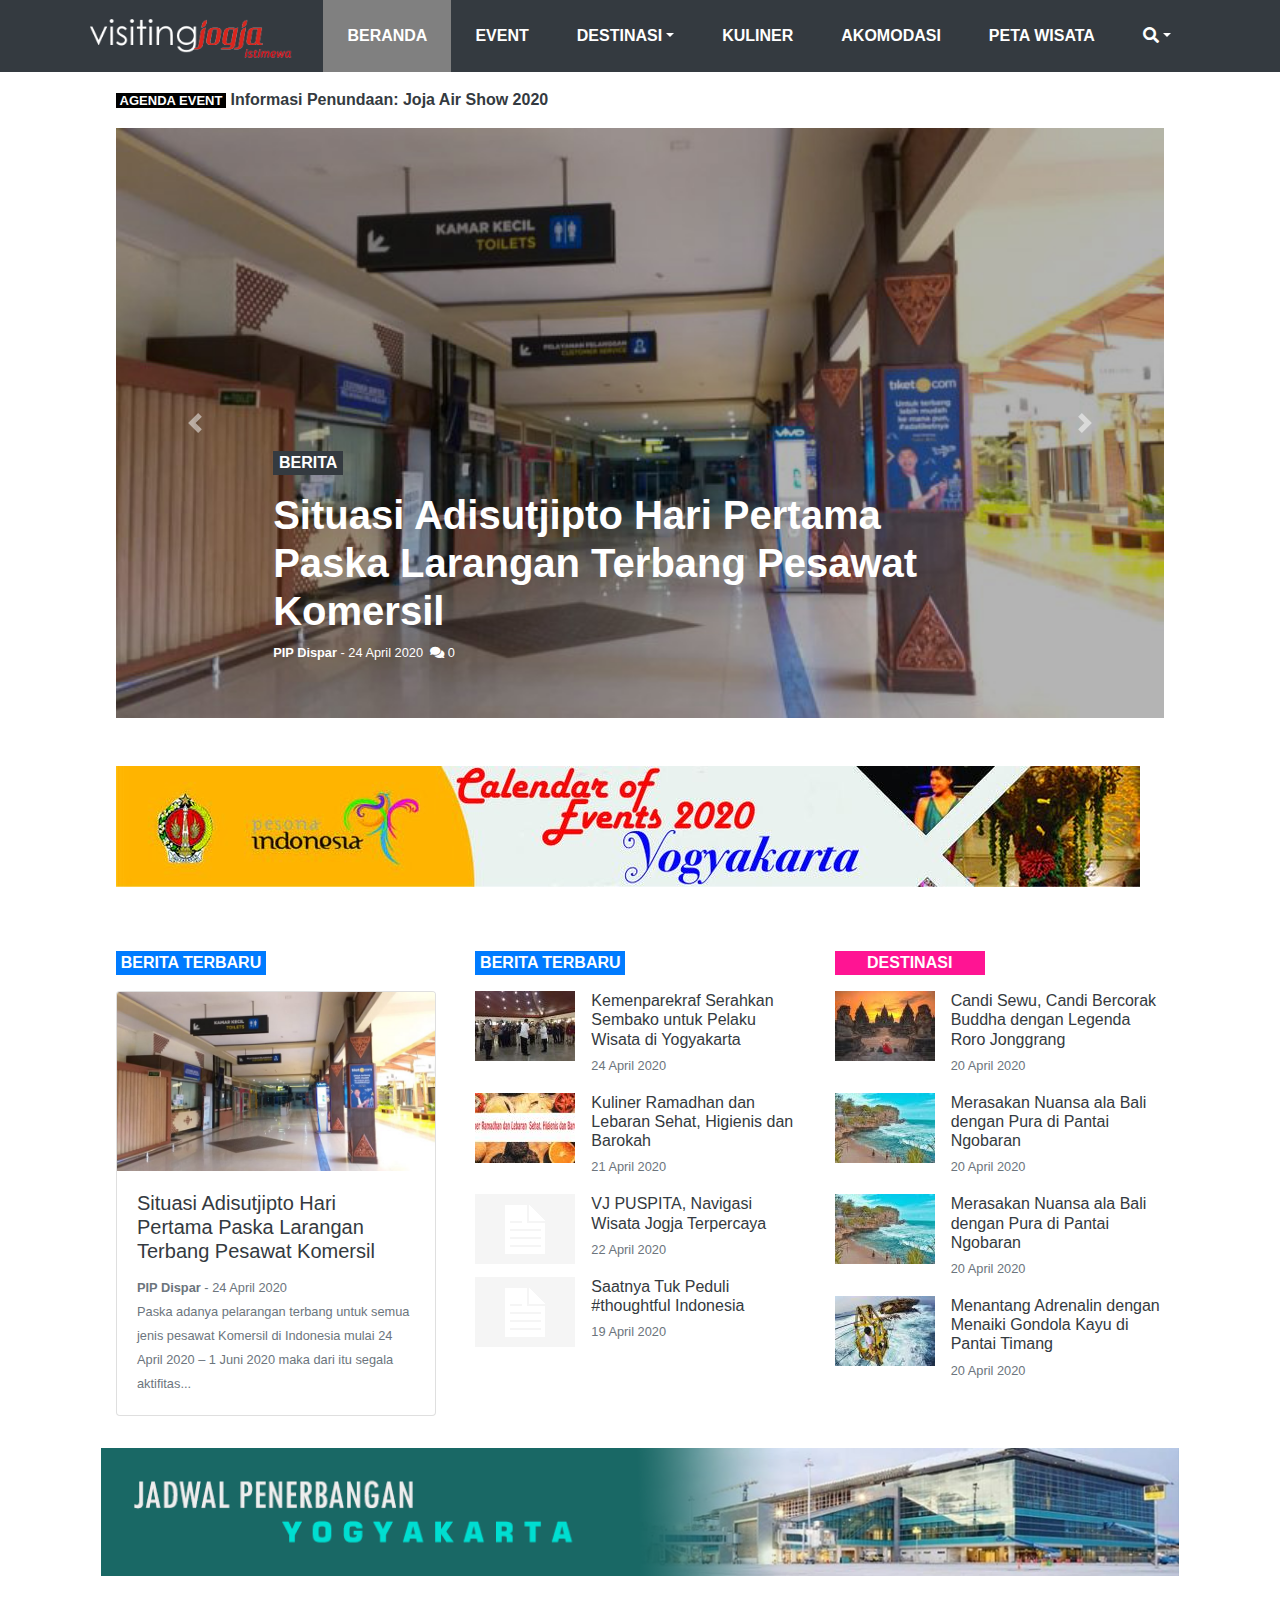
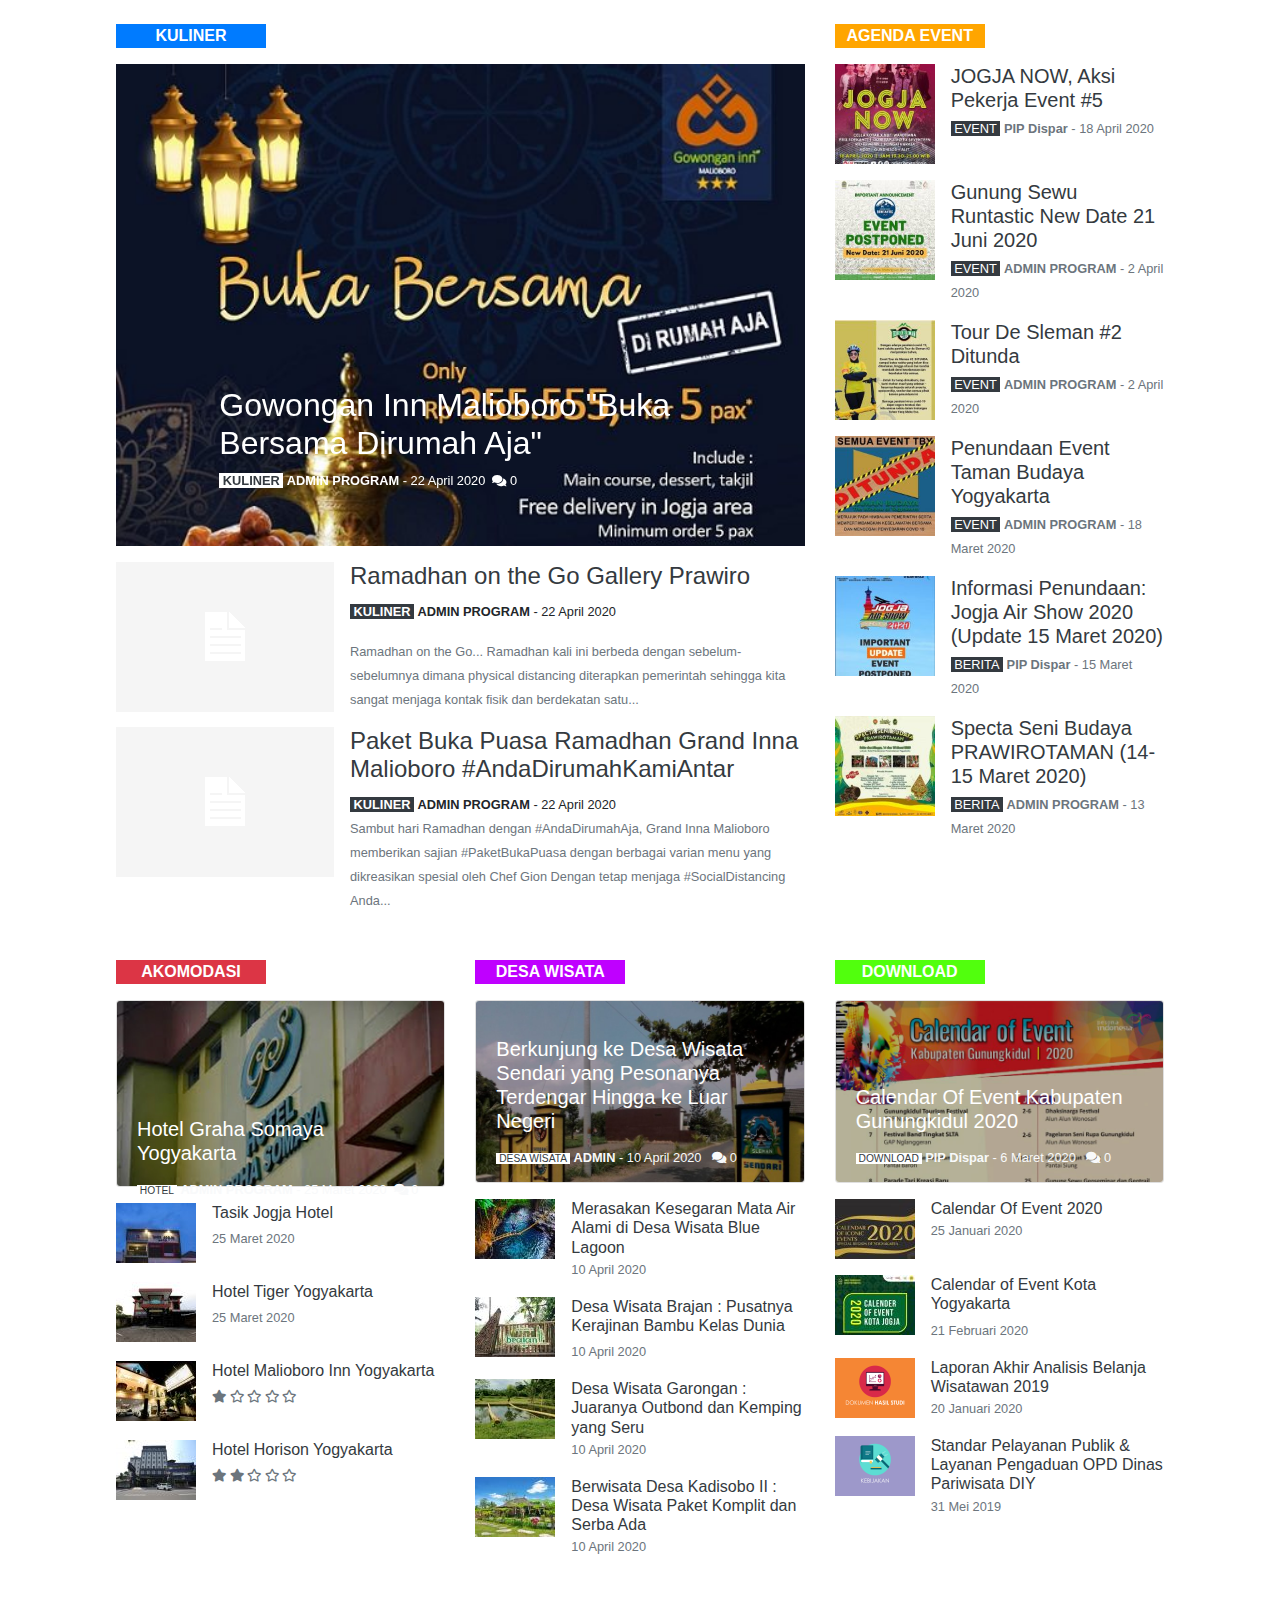
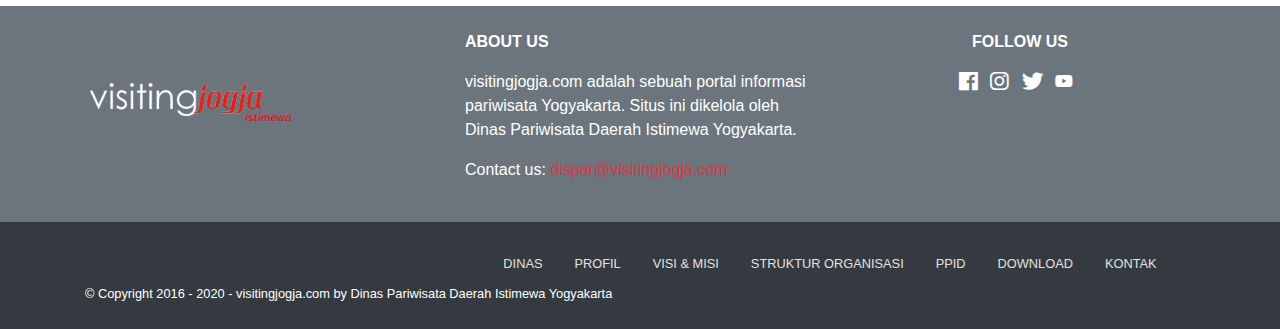
<file: index.html>
<!doctype html>
<html lang="id">
  <head>
    <meta charset="utf-8">
    <meta name="viewport" content="width=device-width, initial-scale=1,
    shrink-to-fit=no">
    <title>Situs Resmi Dinas Pariwisata Daerah Istimewa Yogyakarta</title>
    <link rel="icon" href="img/favicon.png" type="image/png">
    <link rel="stylesheet" href="fontawesome/css/all.css">
    <link rel="stylesheet" href="css/bootstrap.css">
    <link rel="stylesheet" href="css/beranda.css">
  </head>
  <body>

    <!-- NAVBAR -->
    <nav id="main-navbar" class="navbar navbar-expand-md navbar-dark bg-dark py-0">
      <div class="container">
        <a class="navbar-brand" href="index.html">
          <img src="img/logo.png" class="small-logo d-none d-md-inline"
          alt="ilkoom logo">
          <img src="img/logo.png" class="small-logo d-inline d-md-none"
          alt="ilkoom logo">
        </a>
        <button class="navbar-toggler" type="button" data-toggle="collapse"
          data-target="#navbarNav">
          <span class="navbar-toggler-icon"></span>
        </button>

        <div class="collapse navbar-collapse" id="navbarNav">
          <ul class="navbar-nav ml-auto">
            <li class="nav-item">
              <a class="nav-link p-4 font-weight-bold active" href="#">BERANDA</a>
            </li>
            <li class="nav-item">
              <a class="nav-link p-4 font-weight-bold" href="#">EVENT</a>
            </li>
            <li class="nav-item dropdown">
              <a class="nav-link p-4 font-weight-bold dropdown-toggle" data-toggle="dropdown" href="#">DESTINASI</a>
              <div class="dropdown-menu">
                <a class="dropdown-item" href="#">Wisata Alam</a>
                <a class="dropdown-item" href="#">Wisata Pantai</a>
                <a class="dropdown-item" href="#">Wisata Budaya & Sejarah</a>
                <a class="dropdown-item" href="#">Wisata Museum</a>
                <a class="dropdown-item" href="#">Wisata Minat Khusus</a>
                <a class="dropdown-item" href="#">Wisata Buatan</a>
                <a class="dropdown-item" href="#">Desa/Kampung Wisata</a>
              </div>
            </li>
            <li class="nav-item">
              <a class="nav-link p-4 font-weight-bold" href="#">KULINER</a>
            </li>
            <li class="nav-item">
              <a class="nav-link p-4 font-weight-bold" href="#">AKOMODASI</a>
            </li>
            <li class="nav-item">
              <a class="nav-link p-4 font-weight-bold" href="#">PETA WISATA</a>
            </li>
            <li class="nav-item dropdown">
              <a class="nav-link p-4 font-weight-bold dropdown-toggle" data-toggle="dropdown" href="#"><i class="fas fa-search"></i></a>
              <div class="dropdown-menu">
                <a class="dropdown-item" href="#">
                  <form class="form-inline">
                    <input class="form-control mr-sm-2" type="search">
                    <button class="btn btn-dark">Cari</button>
                  </form>
                </a>
              </div>
            </li>
          </ul>
        </div>
      </div>
    </nav>

    <!-- CONTENT -->
    <div class="container">
      <div class="row m-3">
        <div class="col">

          <div class="font-weight-bold"><span id="agenda" class="text-center">&nbsp;AGENDA EVENT&nbsp;</span>  <a class="text-dark" href="#">Informasi Penundaan: Joja Air Show 2020</a></div>

          <div class="m-3"></div>

          <div id="mySlide" class="carousel slide" data-ride="carousel">
            <div class="carousel-inner">
              <div class="carousel-item active">
                <img class="d-block w-100" src="img/slide_1.jpg">
                <div class="carousel-caption d-none d-md-block">
                    <p class="bg-dark font-weight-bold" style="width: 70px;">BERITA</p>
                    <a class="text-white text-md-left" href="#">
                    <h1 class="font-weight-bold">Situasi Adisutjipto Hari Pertama Paska Larangan Terbang Pesawat Komersil</h1></a>
                    <small><p class="text-md-left"><strong>PIP Dispar</strong> - 24 April 2020&nbsp;&nbsp;<i class="fas fa-comments"></i>&nbsp;0</p></small>
                </div>
              </div>
              <div class="carousel-item">
                <img class="d-block w-100" src="img/slide_2.jpg">
                <div class="carousel-caption d-none d-md-block">
                    <p class="bg-dark font-weight-bold" style="width: 70px;">BERITA</p>
                    <a class="text-white text-md-left" href="#">
                    <h1 class="font-weight-bold">Kuliner Ramadhan dan Lebaran Sehat, Higienis dan Barokah</h1></a>
                    <small><p class="text-md-left"><strong>Admin Program</strong> - 21 April 2020&nbsp;&nbsp;<i class="fas fa-comments"></i>&nbsp;0</p></small>
                </div>
              </div>
              <div class="carousel-item">
                <img class="d-block w-100" src="img/slide_4.jpg">
                <div class="carousel-caption d-none d-md-block">
                    <p class="bg-dark font-weight-bold" style="width: 70px;">BERITA</p>
                    <a class="text-white text-md-left" href="#">
                    <h1 class="font-weight-bold">Candi Sewu, Candi Bercorak Buddha dengan Legenda Roro Jonggrang</h1></a>
                    <small><p class="text-md-left"><strong>PIP Dispar</strong> - 20 April 2020&nbsp;&nbsp;<i class="fas fa-comments"></i>&nbsp;0</p></small>
                </div>
              </div>
            </div>
            <a class="carousel-control-prev" href="#mySlide" data-slide="prev">
              <span class="carousel-control-prev-icon"></span>
              <span class="sr-only">Previous</span>
            </a>
            <a class="carousel-control-next" href="#mySlide" data-slide="next">
              <span class="carousel-control-next-icon"></span>
              <span class="sr-only">Next</span>
            </a>
          </div>
          <div class="m-5"></div>
          <a href="#"><img src="img/banner.jpg" class="img-fluid"></a>
          <div class="m-5"></div>
        </div>
      </div>
    </div>

    <div class="container">
      <div class="row m-3">
        <div class="col-md-4">
          <p class="bg-primary text-white text-center font-weight-bold" style="width: 150px;">BERITA TERBARU</p>
          <div class="card" style="width: 20rem;">
            <a class="text-dark" style="text-decoration: none;" href="#">
            <img class="card-img-top" src="img/slide_1.jpeg">
            <div class="card-body">
              <h5 class="card-title">Situasi Adisutjipto Hari Pertama Paska Larangan Terbang Pesawat Komersil</h5></a>
              <small class="text-muted"><strong>PIP Dispar</strong> - 24 April 2020</small>
              <p class="card-text">
            <small class="text-muted">Paska adanya pelarangan terbang untuk semua jenis pesawat Komersil di Indonesia mulai 24 April 2020 – 1 Juni 2020 maka dari itu segala aktifitas...</small>
            </p>
            </div>
          </div>
        </div>
        <div class="col-md-4">
          <p class="bg-primary text-white text-center font-weight-bold d-none d-md-block" style="width: 150px;">BERITA TERBARU</p>
          <div class="mb-3 d-none d-block"></div>
          <ul class="list-unstyled">
            <li class="media">
              <a style="text-decoration: none;" href="#">
              <img class="mr-3" src="img/berita1.jpeg" width="100px" height="70px">
              <div class="media-body">
                <h6 class="mt-0 mb-1 text-dark">Kemenparekraf Serahkan Sembako untuk Pelaku Wisata di Yogyakarta</h6></a>
                <p class="text-muted"><small>24 April 2020</small></p>
              </div>
            </li>
            <li class="media">
              <a class="text-dark" style="text-decoration: none;" href="#">
              <img class="mr-3" src="img/berita2.jpg" width="100px" height="70px">
              <div class="media-body">
                <h6 class="mt-0 mb-1">Kuliner Ramadhan dan Lebaran Sehat, Higienis dan Barokah</h6></a>
                <p class="text-muted"><small>21 April 2020</small></p>
              </div>
            </li>
            <li class="media">
              <a class="text-dark" style="text-decoration: none;" href="#">
              <img class="mr-3" src="img/kosong.png" width="100px" height="70px">
              <div class="media-body">
                <h6 class="mt-0 mb-1">VJ PUSPITA, Navigasi Wisata Jogja Terpercaya</h6></a>
                <p class="text-muted"><small>22 April 2020</small></p>
              </div>
            </li>
            <li class="media">
              <a class="text-dark" style="text-decoration: none;" href="#">
              <img class="mr-3" src="img/kosong.png" width="100px" height="70px">
              <div class="media-body">
                <h6 class="mt-0 mb-1">Saatnya Tuk Peduli #thoughtful Indonesia</h6></a>
                <p class="text-muted"><small>19 April 2020</small></p>
              </div>
            </li>
          </ul>
        </div>
        <div class="col-md-4">
          <p class="text-white text-center font-weight-bold" style="width: 150px; background-color: #FF1493">DESTINASI</p>
          <ul class="list-unstyled">
            <li class="media">
              <a class="text-dark" style="text-decoration: none;" href="#">
              <img class="mr-3" src="img/destinasi1.jpg" width="100px" height="70px">
              <div class="media-body">
                <h6 class="mt-0 mb-1">Candi Sewu, Candi Bercorak Buddha dengan Legenda Roro Jonggrang</h6></a>
                <p class="text-muted"><small>20 April 2020</small></p>
              </div>
            </li>
            <li class="media">
              <a class="text-dark" style="text-decoration: none;" href="#">
              <img class="mr-3" src="img/destinasi3.jpg" width="100px" height="70px">
              <div class="media-body">
                <h6 class="mt-0 mb-1">Merasakan Nuansa ala Bali dengan Pura di Pantai Ngobaran</h6></a>
                <p class="text-muted"><small>20 April 2020</small></p>
              </div>
            </li>
            <li class="media">
              <a class="text-dark" style="text-decoration: none;" href="#">
              <img class="mr-3" src="img/destinasi3.jpg" width="100px" height="70px">
              <div class="media-body">
                <h6 class="mt-0 mb-1">Merasakan Nuansa ala Bali dengan Pura di Pantai Ngobaran</h6></a>
                <p class="text-muted"><small>20 April 2020</small></p>
              </div>
            </li>
            <li class="media">
              <a class="text-dark" style="text-decoration: none;" href="#">
              <img class="mr-3" src="img/destinasi4.jpg" width="100px" height="70px">
              <div class="media-body">
                <h6 class="mt-0 mb-1">Menantang Adrenalin dengan Menaiki Gondola Kayu di Pantai Timang</h6></a>
                <p class="text-muted"><small>20 April 2020</small></p>
              </div>
            </li>
          </ul>
        </div>
        <div class="m-3"></div>
        <a href="#"><img src="img/banner-penerbangan.png" class="img-fluid"></a>
        <div class="m-3"></div>
      </div>
    </div>

    <div class="container">
      <div class="row m-3">
        <div class="col-md-8">
          <p class="bg-primary text-white text-center font-weight-bold" style="width: 150px;">KULINER</p>
          <div id="mySlide" class="carousel slide" data-ride="carousel">
            <div class="carousel-inner">
              <div class="carousel-item active">
                <img class="d-block w-100" src="img/kuliner1.jpg">
                <div class="carousel-caption d-none d-md-block">
                  <a class="text-white" style="text-decoration: none;" href="#">
                  <h2 class="text-md-left">Gowongan Inn Malioboro "Buka Bersama Dirumah Aja"</h2></a>
                  <small><p class="text-md-left"><strong class="bg-white text-dark">&nbsp;KULINER&nbsp;</strong><strong>&nbsp;ADMIN PROGRAM</strong> - 22 April 2020&nbsp;&nbsp;<i class="fas fa-comments"></i>&nbsp;0</p></small>
                </div>
              </div>
            </div>
          </div>
          <div class="m-3"></div>
          <ul class="list-unstyled">
            <li class="media">
              <a class="text-dark" style="text-decoration: none;" href="#">
              <img class="mr-3 d-none d-md-block" src="img/kosong2.png">
              <div class="media-body">
                <h4>Ramadhan on the Go Gallery Prawiro</h4></a>
                <p><small><strong class="bg-dark text-white">&nbsp;KULINER&nbsp;</strong><strong>&nbsp;ADMIN PROGRAM&nbsp;</strong>- 22 April 2020</small></p>
                <p class="text-muted d-none d-md-block"><small>Ramadhan on the Go... Ramadhan kali ini berbeda dengan sebelum-sebelumnya dimana physical distancing diterapkan pemerintah sehingga kita sangat menjaga kontak fisik dan berdekatan satu...</small></p>
              </div>
            </li>
            <li class="media">
              <a class="text-dark" style="text-decoration: none;" href="#">
              <img class="mr-3 d-none d-md-block" src="img/kosong2.png">
              <div class="media-body">
                <h4>Paket Buka Puasa Ramadhan Grand Inna Malioboro #AndaDirumahKamiAntar</h4></a>
                <small><strong class="bg-dark text-white">&nbsp;KULINER&nbsp;</strong><strong>&nbsp;ADMIN PROGRAM&nbsp;</strong>- 22 April 2020</small>
                <p class="text-muted d-none d-md-block"><small>Sambut hari Ramadhan dengan #AndaDirumahAja, Grand Inna Malioboro memberikan sajian #PaketBukaPuasa dengan berbagai varian menu yang dikreasikan spesial oleh Chef Gion Dengan tetap menjaga #SocialDistancing Anda... </small></p>
              </div>
            </li>
          </ul>
        </div>
        <div class="col-md-4">
          <p class="text-white text-center font-weight-bold" style="width: 150px; background-color: #ffa500">AGENDA EVENT</p>
          <ul class="list-unstyled">
            <li class="media mb-3">
              <a class="text-dark" style="text-decoration: none;" href="#">
              <img class="mr-3" src="img/event1.jpg" width="100px" height="100px">
              <div class="media-body">
                <h5 class="mt-0 mb-1">JOGJA NOW, Aksi Pekerja Event #5</h5></a>
                <p class="text-muted"><small><span class="bg-dark text-white">&nbsp;EVENT&nbsp;</span>&nbsp;<span class="font-weight-bold">PIP Dispar</span>&nbsp;- 18 April 2020</small></p>
              </div>
            </li>
            <li class="media">
              <a class="text-dark" style="text-decoration: none;" href="#">
              <img class="mr-3" src="img/event2.jpg" width="100px" height="100px">
              <div class="media-body">
                <h5 class="mt-0 mb-1">Gunung Sewu Runtastic New Date 21 Juni 2020</h5></a>
                <p class="text-muted"><small><span class="bg-dark text-white">&nbsp;EVENT&nbsp;</span>&nbsp;<span class="font-weight-bold">ADMIN PROGRAM</span>&nbsp;- 2 April 2020</small></p>
              </div>
            </li>
            <li class="media">
              <a class="text-dark" style="text-decoration: none;" href="#">
              <img class="mr-3" src="img/event3.jpg" width="100px" height="100px">
              <div class="media-body">
                <h5 class="mt-0 mb-1">Tour De Sleman #2 Ditunda</h5></a>
                <p class="text-muted"><small><span class="bg-dark text-white">&nbsp;EVENT&nbsp;</span>&nbsp;<span class="font-weight-bold">ADMIN PROGRAM</span>&nbsp;- 2 April 2020</small></p>
              </div>
            </li>
            <li class="media">
              <a class="text-dark" style="text-decoration: none;" href="#">
              <img class="mr-3" src="img/event4.jpg" width="100px" height="100px">
              <div class="media-body">
                <h5 class="mt-0 mb-1">Penundaan Event Taman Budaya Yogyakarta</h5></a>
                <p class="text-muted"><small><span class="bg-dark text-white">&nbsp;EVENT&nbsp;</span>&nbsp;<span class="font-weight-bold">ADMIN PROGRAM</span>&nbsp;- 18 Maret 2020</small></p>
              </div>
            </li>
            <li class="media">
              <a class="text-dark" style="text-decoration: none;" href="#">
              <img class="mr-3" src="img/event5.jpg" width="100px" height="100px">
              <div class="media-body">
                <h5 class="mt-0 mb-1">Informasi Penundaan: Jogja Air Show 2020 (Update 15 Maret 2020)</h5></a>
                <p class="text-muted"><small><span class="bg-dark text-white">&nbsp;BERITA&nbsp;</span>&nbsp;<span class="font-weight-bold">PIP Dispar</span>&nbsp;- 15 Maret 2020</small></p>
              </div>
            </li>
            <li class="media mb-3">
              <a class="text-dark" style="text-decoration: none;" href="#">
              <img class="mr-3" src="img/event6.jpg" width="100px" height="100px">
              <div class="media-body">
                <h5 class="mt-0 mb-1">Specta Seni Budaya PRAWIROTAMAN (14-15 Maret 2020)</h5></a>
                <p class="text-muted"><small><span class="bg-dark text-white">&nbsp;BERITA&nbsp;</span>&nbsp;<span class="font-weight-bold">ADMIN PROGRAM</span>&nbsp;- 13 Maret 2020</small></p>
              </div>
            </li>
          </ul>
        </div>
      </div>
    </div>

    <div class="container">
      <div class="row m-3">
        <div class="col-md-4">
          <p class="text-white text-center font-weight-bold bg-danger" style="width: 150px;">AKOMODASI</p>
          <div class="card text-light mb-3">
            <a class="text-white" style="text-decoration: none;" href="#">
            <img class="card-img" src="img/akomodasi1.jpg">
            <div class="card-img-overlay">
              <p></p><p>&nbsp;</p><p>&nbsp;</p>
              <h5 class="card-title">Hotel Graha Somaya Yogyakarta</h5></a>
              <p class="card-text"><small><small class="bg-white text-dark">&nbsp;HOTEL&nbsp;</small>&nbsp;<strong>ADMIN PROGRAM</strong>&nbsp;- 25 Maret 2020 &nbsp;<i class="fas fa-comments"></i>&nbsp;0</small></p>
            </div>
          </div>
          <ul class="list-unstyled">
            <li class="media mb-3">
              <a class="text-dark" style="text-decoration: none;" href="#">
              <img class="mr-3" src="img/hotel1.jpg">
              <div class="media-body">
                <h6 class="mt-0 mb-1">Tasik Jogja Hotel</h6></a>
                <p class="text-muted"><small>25 Maret 2020</small></p>
              </div>
            </li>
            <li class="media mb-3">
              <a class="text-dark" style="text-decoration: none;" href="#">
              <img class="mr-3" src="img/hotel2.jpg">
              <div class="media-body">
                <h6 class="mt-0 mb-1">Hotel Tiger Yogyakarta</h6></a>
                <p class="text-muted"><small>25 Maret 2020</small></p>
              </div>
            </li>
            <li class="media mb-3">
              <a class="text-dark" style="text-decoration: none;" href="#">
              <img class="mr-3" src="img/hotel3.jpg">
              <div class="media-body">
                <h6 class="mt-0 mb-1">Hotel Malioboro Inn Yogyakarta</h6></a>
                <p class="text-muted"><small><i class="fas fa-star"></i>&nbsp;<i class="far fa-star"></i>&nbsp;<i class="far fa-star"></i>&nbsp;<i class="far fa-star"></i>&nbsp;<i class="far fa-star"></i></small></p>
              </div>
            </li>
            <li class="media mb-3">
              <a class="text-dark" style="text-decoration: none;" href="#">
              <img class="mr-3" src="img/hotel4.jpg">
              <div class="media-body">
                <h6 class="mt-0 mb-1">Hotel Horison Yogyakarta</h6></a>
                <p class="text-muted"><small><i class="fas fa-star"></i>&nbsp;<i class="fas fa-star"></i>&nbsp;<i class="far fa-star"></i>&nbsp;<i class="far fa-star"></i>&nbsp;<i class="far fa-star"></i></small></p>
              </div>
            </li>
          </ul>
        </div>
        <div class="col-md-4">
          <p class="text-white text-center font-weight-bold" style="width: 150px; background-color: #bf00ff;">DESA WISATA</p>
          <div class="card text-light mb-3">
            <img class="card-img" src="img/desawisata.jpg">
            <div class="card-img-overlay">
              <p></p>
              <a class="text-white" style="text-decoration: none;" href="#">
              <h5 class="card-title">Berkunjung ke Desa Wisata Sendari yang Pesonanya Terdengar Hingga ke Luar Negeri</h5></a>
              <p class="card-text"><small><small class="bg-white text-dark">&nbsp;DESA WISATA&nbsp;</small>&nbsp;<strong>ADMIN</strong>&nbsp;- 10 April 2020 &nbsp;&nbsp;<i class="fas fa-comments"></i>&nbsp;0</small></p>
            </div>
          </div>
          <ul class="list-unstyled">
            <li class="media">
              <a class="text-dark" style="text-decoration: none;" href="#">
              <img class="mr-3" src="img/desa1.jpg">
              <div class="media-body">
                <h6 class="mt-0 mb-0">Merasakan Kesegaran Mata Air Alami di Desa Wisata Blue Lagoon</h6></a>
                <p class="text-muted"><small>10 April 2020</small></p>
              </div>
            </li>
            <li class="media">
              <a class="text-dark" style="text-decoration: none;" href="#">
              <img class="mr-3" src="img/desa2.jpg">
              <div class="media-body">
                <h6 class="mt-0 mb-1">Desa Wisata Brajan : Pusatnya Kerajinan Bambu Kelas Dunia</h6></a>
                <p class="text-muted"><small>10 April 2020</small></p>
              </div>
            </li>
            <li class="media">
              <a class="text-dark" style="text-decoration: none;" href="#">
              <img class="mr-3" src="img/desa3.jpg">
              <div class="media-body">
                <h6 class="mt-0 mb-0">Desa Wisata Garongan : Juaranya Outbond dan Kemping yang Seru</h6></a>
                <p class="text-muted"><small>10 April 2020</small></p>
              </div>
            </li>
            <li class="media">
              <a class="text-dark" style="text-decoration: none;" href="#">
              <img class="mr-3" src="img/desa4.jpg">
              <div class="media-body">
                <h6 class="mt-0 mb-0">Berwisata Desa Kadisobo II : Desa Wisata Paket Komplit dan Serba Ada</h6></a>
                <p class="text-muted"><small>10 April 2020</small></p>
              </div>
            </li>
          </ul>
        </div>
        <div class="col-md-4">
          <p class="text-white text-center font-weight-bold" style="width: 150px; background-color: #51ff0d;">DOWNLOAD</p>
          <div class="card text-light mb-3">
            <img class="card-img" src="img/download.jpg">
            <div class="card-img-overlay">
              <p></p><br><br>
              <a class="text-white" style="text-decoration: none;" href="#">
              <h5 class="card-title">Calendar Of Event Kabupaten Gunungkidul 2020</h5></a>
              <p class="card-text"><small><small class="bg-white text-dark">&nbsp;DOWNLOAD&nbsp;</small>&nbsp;<strong>PIP Dispar</strong>&nbsp;- 6 Maret 2020 &nbsp;&nbsp;<i class="fas fa-comments"></i>&nbsp;0</small></p>
            </div>
          </div>
          <ul class="list-unstyled">
            <li class="media mb-3">
              <a class="text-dark" style="text-decoration: none;" href="#">
              <img class="mr-3" src="img/download1.jpg">
              <div class="media-body">
                <h6 class="mt-0 mb-0">Calendar Of Event 2020</h6></a>
                <p class="text-muted"><small>25 Januari 2020</small></p>
              </div>
            </li>
            <li class="media">
              <a class="text-dark" style="text-decoration: none;" href="#">
              <img class="mr-3" src="img/download2.jpg">
              <div class="media-body">
                <h6 class="mt-0 mb-1">Calendar of Event Kota Yogyakarta</h6></a>
                <p class="text-muted"><small>21 Februari 2020</small></p>
              </div>
            </li>
            <li class="media">
              <a class="text-dark" style="text-decoration: none;" href="#">
              <img class="mr-3" src="img/download3.jpg">
              <div class="media-body">
                <h6 class="mt-0 mb-0">Laporan Akhir Analisis Belanja Wisatawan 2019</h6></a>
                <p class="text-muted"><small>20 Januari 2020</small></p>
              </div>
            </li>
            <li class="media">
              <a class="text-dark" style="text-decoration: none;" href="#">
              <img class="mr-3" src="img/download4.jpg">
              <div class="media-body">
                <h6 class="mt-0 mb-0">Standar Pelayanan Publik & Layanan Pengaduan OPD Dinas Pariwisata DIY</h6></a>
                <p class="text-muted"><small>31 Mei 2019</small></p>
              </div>
            </li>
          </ul>
        </div>
      </div>
    </div>


        <!-- FOOTER -->
    <footer id="main-footer" class="text-white bg-secondary py-4">
      <div class="container">
        <div class="row">
          <div class="col-md-4 text-center text-md-left">
            <p class="text-md-left">&nbsp;</p>
            <a href="index.html">
              <img src="img/logo.png" style="height: 60px;" >
            </a>
          </div>

          <div class="col-md-4 text-center text-md-left">
            <p class="font-weight-bold text-md-left">ABOUT US</p>
            <p class="text-md-left">visitingjogja.com adalah sebuah portal informasi pariwisata Yogyakarta. Situs ini dikelola oleh Dinas Pariwisata Daerah Istimewa Yogyakarta.</p>
            <p class="text-md-left">Contact us: <a class="text-danger" href="mailto:dispar@visitingjogja.com">dispar@visitingjogja.com</a></p>
          </div>

          <div class="col-md-4 text-center">
            <p class="font-weight-bold">FOLLOW US</p>
            <div>
              <a href="https://www.facebook.com/visitingjogjacom/" class="text-white mr-2">
                <i class="fab fa-facebook fa-lg"></i>
              </a>              
              <a href="https://instagram.com/visitingjogjacom/" class="text-white mr-2">
                <i class="fab fa-instagram fa-lg"></i>
              </a>
              <a href="https://www.youtube.com/channel/UCmWHYKJZX4sQ4KDmZpBWVbg" class="text-white mr-2">
                <i class="fab fa-twitter fa-lg"></i>
              </a>
              <a href="https://www.youtube.com/channel/UCmWHYKJZX4sQ4KDmZpBWVbg" class="text-white mr-2">
                <i class="fab fa-youtube"></i>
              </a>
            </div>
          </div>
        </div>
      </div>
    </footer>

      <footer class="text-white bg-dark py-4">
        <div class="container">
        <div class="row mt-3 mt-md-0">
          <div class="col-md-4"></div>
          <div class="col-md-8">
            <small>
                <ul id="nav-footer" class="nav justify-content-center">
                  <li class="nav-item">
                    <a class="nav-link" href="#">DINAS</a>
                  </li>
                  <li class="nav-item">
                    <a class="nav-link" href="#">PROFIL</a>
                  </li>
                  <li class="nav-item">
                    <a class="nav-link" href="#">VISI & MISI</a>
                  </li>
                  <li class="nav-item">
                    <a class="nav-link" href="#">STRUKTUR ORGANISASI</a>
                  </li>
                  <li class="nav-item">
                    <a class="nav-link" href="#">PPID</a>
                  </li>
                  <li class="nav-item">
                    <a class="nav-link" href="#">DOWNLOAD</a>
                  </li>
                  <li class="nav-item">
                    <a class="nav-link" href="#">KONTAK</a>
                  </li>
                </ul>
            </small>
          </div>
        </div>

        <div class="row mt-3 mt-md-0">
          <div class="col mr-md-auto text-center text-md-left">
            <small>&copy; Copyright 2016 - 2020 - visitingjogja.com by Dinas Pariwisata Daerah Istimewa Yogyakarta </small>
          </div>
        </div>

      </div>
    </footer>

    <script src="js/jquery-3.3.1.js"></script>
    <script src="js/popper.js"></script>
    <script src="js/bootstrap.js"></script>
  </body>
</html>
</file>
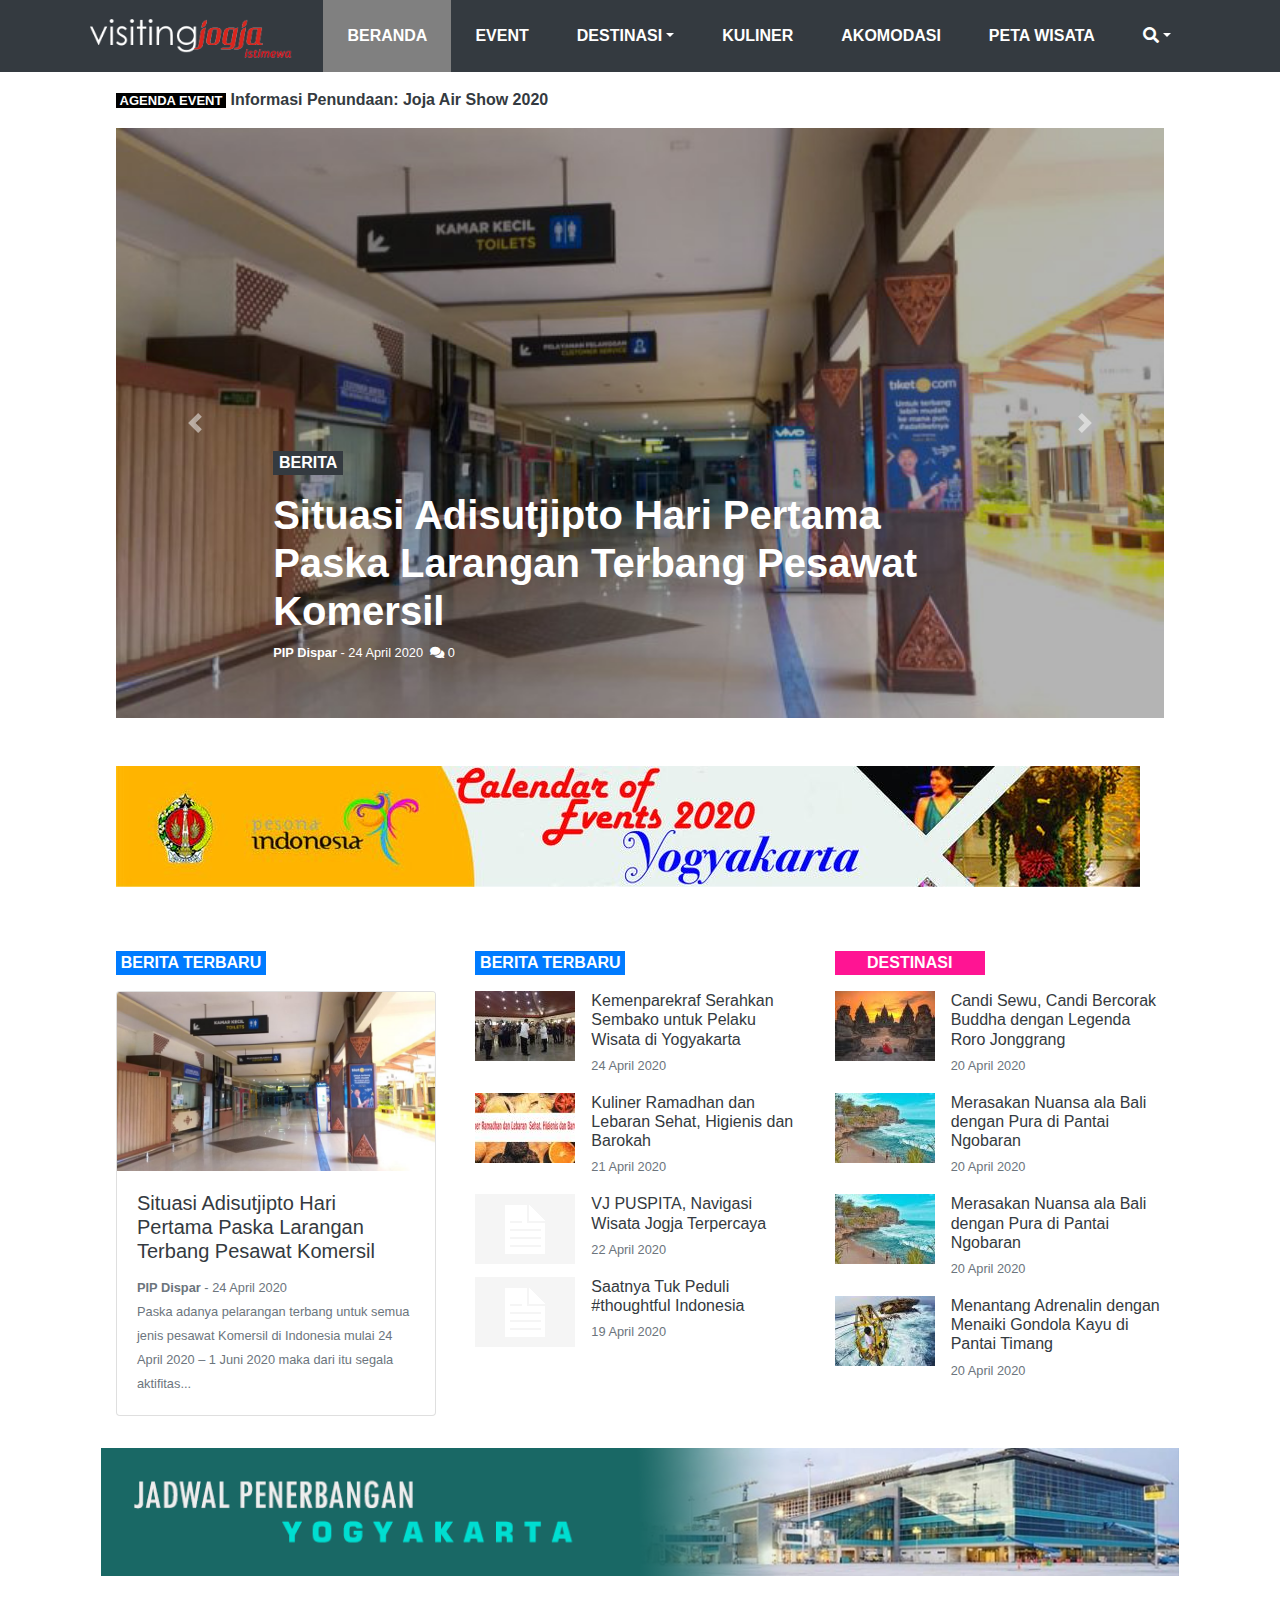
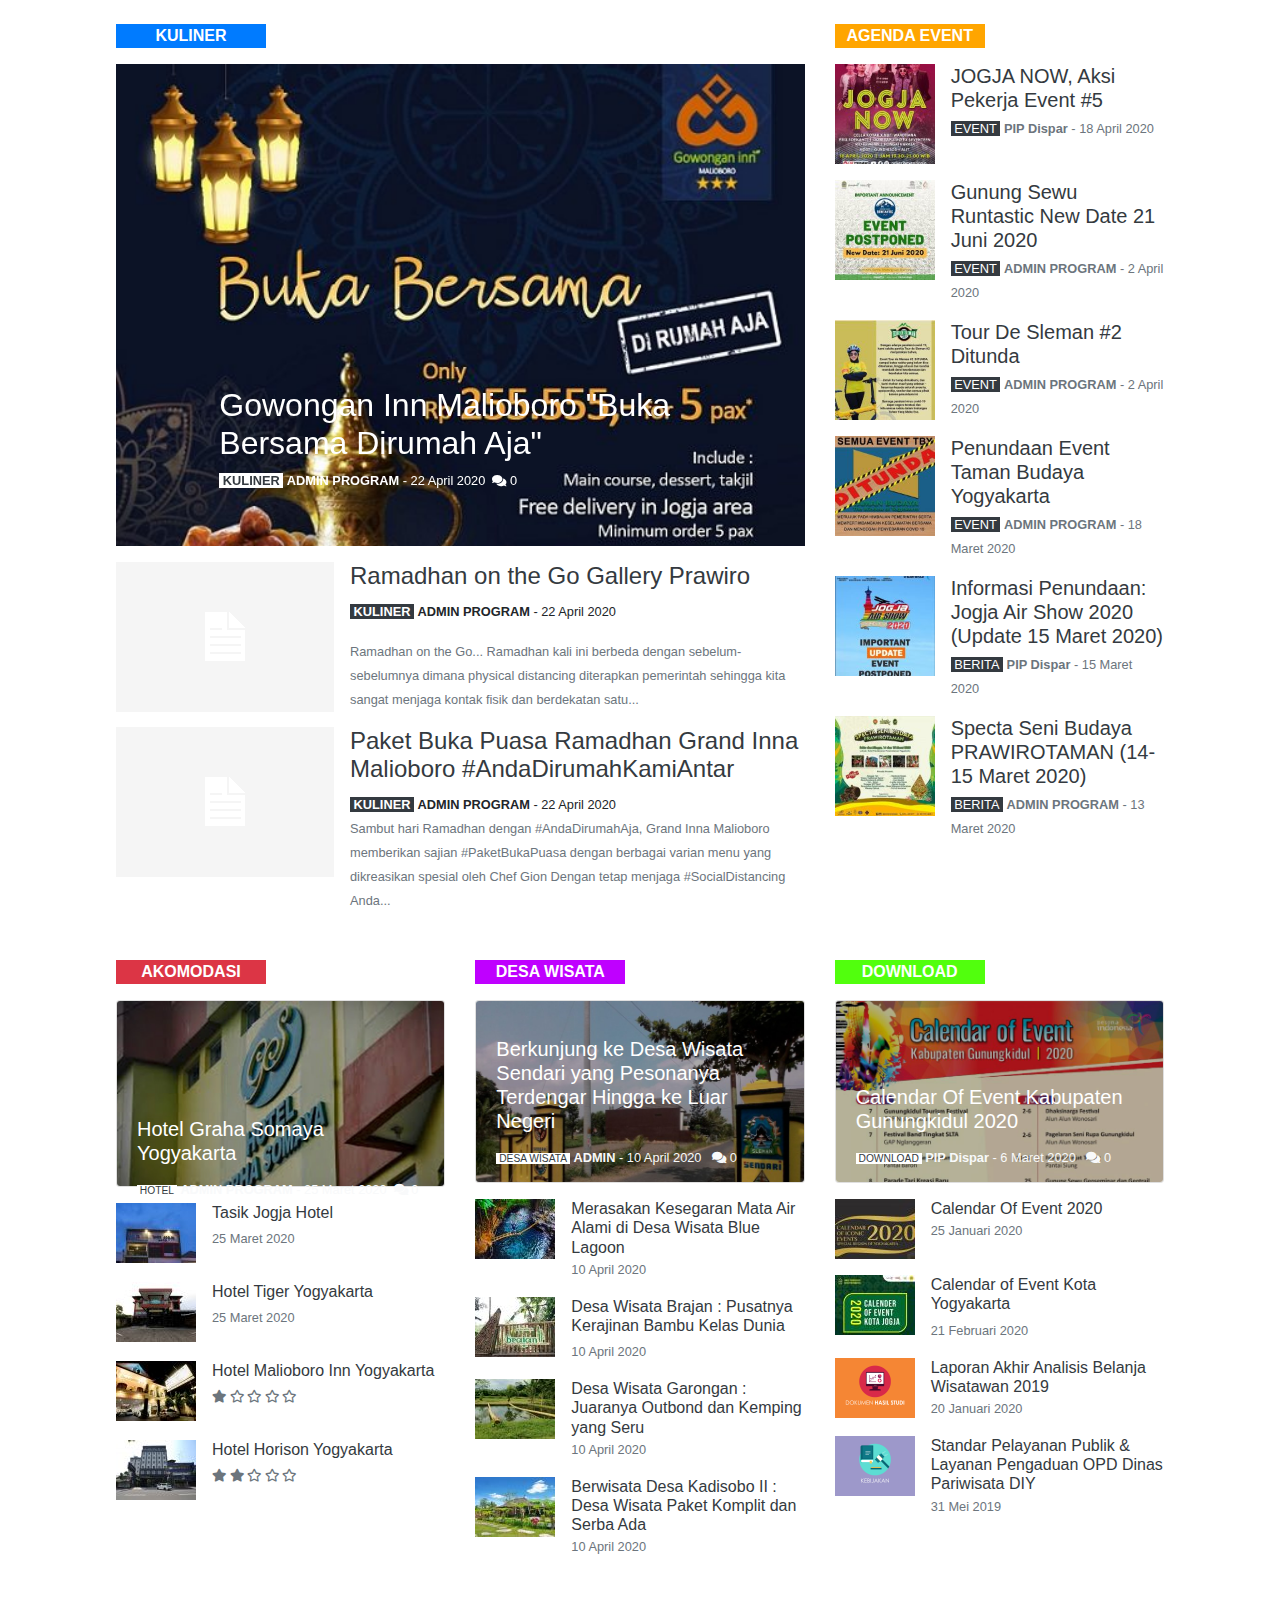
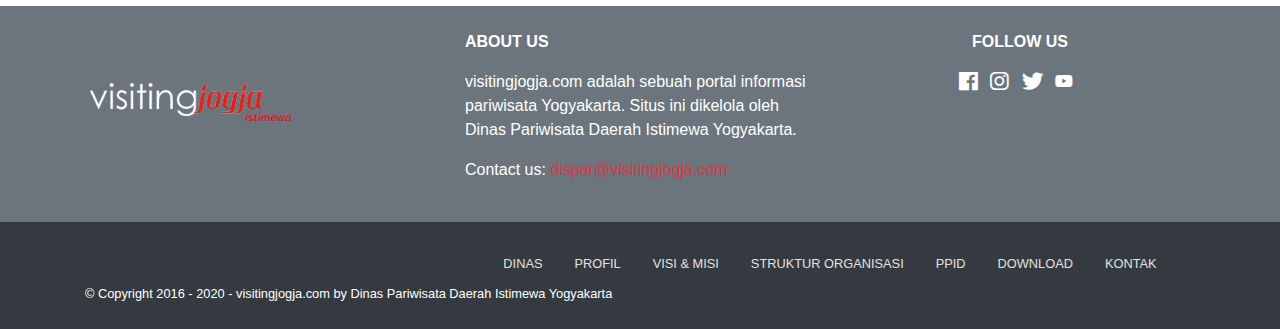
<file: beranda.html>
<!doctype html>
<html lang="id">
  <head>
    <meta charset="utf-8">
    <meta name="viewport" content="width=device-width, initial-scale=1,
    shrink-to-fit=no">
    <title>Situs Resmi Dinas Pariwisata Daerah Istimewa Yogyakarta</title>
    <link rel="icon" href="img/favicon.png" type="image/png">
    <link rel="stylesheet" href="fontawesome/css/all.css">
    <link rel="stylesheet" href="css/bootstrap.css">
    <link rel="stylesheet" href="css/beranda.css">
  </head>
  <body>

    <!-- NAVBAR -->
    <nav id="main-navbar" class="navbar navbar-expand-md navbar-dark bg-dark py-0">
      <div class="container">
        <a class="navbar-brand" href="index.html">
          <img src="img/logo.png" class="small-logo d-none d-md-inline"
          alt="ilkoom logo">
          <img src="img/logo.png" class="small-logo d-inline d-md-none"
          alt="ilkoom logo">
        </a>
        <button class="navbar-toggler" type="button" data-toggle="collapse"
          data-target="#navbarNav">
          <span class="navbar-toggler-icon"></span>
        </button>

        <div class="collapse navbar-collapse" id="navbarNav">
          <ul class="navbar-nav ml-auto">
            <li class="nav-item">
              <a class="nav-link p-4 font-weight-bold active" href="beranda.html">BERANDA</a>
            </li>
            <li class="nav-item">
              <a class="nav-link p-4 font-weight-bold" href="event.php">EVENT</a>
            </li>
            <li class="nav-item dropdown">
              <a class="nav-link p-4 font-weight-bold dropdown-toggle" data-toggle="dropdown" href="Desakampungdanwisata.html">DESTINASI</a>
              <div class="dropdown-menu">
                <a class="dropdown-item" href="Desakampungdanwisata.html">Desa/Kampung Wisata</a>
              </div>
            </li>
            <li class="nav-item">
              <a class="nav-link p-4 font-weight-bold" href="kuliner.php">KULINER</a>
            </li>
            <li class="nav-item">
              <a class="nav-link p-4 font-weight-bold" href="akomodasi.php">AKOMODASI</a>
            </li>
            <li class="nav-item">
              <a class="nav-link p-4 font-weight-bold" href="peta.html">PETA WISATA</a>
            </li>
            <li class="nav-item dropdown">
              <a class="nav-link p-4 font-weight-bold dropdown-toggle" data-toggle="dropdown" href="#"><i class="fas fa-search"></i></a>
              <div class="dropdown-menu">
                <a class="dropdown-item" href="#">
                  <form class="form-inline">
                    <input class="form-control mr-sm-2" type="search">
                    <button class="btn btn-dark">Cari</button>
                  </form>
                </a>
              </div>
            </li>
          </ul>
        </div>
      </div>
    </nav>

    <!-- CONTENT -->
    <div class="container">
      <div class="row m-3">
        <div class="col">

          <div class="font-weight-bold"><span id="agenda" class="text-center">&nbsp;AGENDA EVENT&nbsp;</span>  <a class="text-dark" href="#">Informasi Penundaan: Joja Air Show 2020</a></div>

          <div class="m-3"></div>

          <div id="mySlide" class="carousel slide" data-ride="carousel">
            <div class="carousel-inner">
              <div class="carousel-item active">
                <img class="d-block w-100" src="img/slide_1.jpg">
                <div class="carousel-caption d-none d-md-block">
                    <p class="bg-dark font-weight-bold" style="width: 70px;">BERITA</p>
                    <a class="text-white text-md-left" href="post.php?id=20">
                    <h1 class="font-weight-bold">Situasi Adisutjipto Hari Pertama Paska Larangan Terbang Pesawat Komersil</h1></a>
                    <small><p class="text-md-left"><strong>PIP Dispar</strong> - 24 April 2020&nbsp;&nbsp;<i class="fas fa-comments"></i>&nbsp;0</p></small>
                </div>
              </div>
              <div class="carousel-item">
                <img class="d-block w-100" src="img/slide_2.jpg">
                <div class="carousel-caption d-none d-md-block">
                    <p class="bg-dark font-weight-bold" style="width: 70px;">BERITA</p>
                    <a class="text-white text-md-left" href="post.php?id=19">
                    <h1 class="font-weight-bold">Kuliner Ramadhan dan Lebaran Sehat, Higienis dan Barokah</h1></a>
                    <small><p class="text-md-left"><strong>Admin Program</strong> - 21 April 2020&nbsp;&nbsp;<i class="fas fa-comments"></i>&nbsp;0</p></small>
                </div>
              </div>
              <div class="carousel-item">
                <img class="d-block w-100" src="img/slide_4.jpg">
                <div class="carousel-caption d-none d-md-block">
                    <p class="bg-dark font-weight-bold" style="width: 70px;">BERITA</p>
                    <a class="text-white text-md-left" href="post.php?id=18">
                    <h1 class="font-weight-bold">Candi Sewu, Candi Bercorak Buddha dengan Legenda Roro Jonggrang</h1></a>
                    <small><p class="text-md-left"><strong>PIP Dispar</strong> - 20 April 2020&nbsp;&nbsp;<i class="fas fa-comments"></i>&nbsp;0</p></small>
                </div>
              </div>
            </div>
            <a class="carousel-control-prev" href="#mySlide" data-slide="prev">
              <span class="carousel-control-prev-icon"></span>
              <span class="sr-only">Previous</span>
            </a>
            <a class="carousel-control-next" href="#mySlide" data-slide="next">
              <span class="carousel-control-next-icon"></span>
              <span class="sr-only">Next</span>
            </a>
          </div>
          <div class="m-5"></div>
          <a href="#"><img src="img/banner.jpg" class="img-fluid"></a>
          <div class="m-5"></div>
        </div>
      </div>
    </div>

    <div class="container">
      <div class="row m-3">
        <div class="col-md-4">
          <p class="bg-primary text-white text-center font-weight-bold" style="width: 150px;">BERITA TERBARU</p>
          <div class="card" style="width: 20rem;">
            <a class="text-dark" style="text-decoration: none;" href="post.php?id=20">
            <img class="card-img-top" src="img/slide_1.jpeg">
            <div class="card-body">
              <h5 class="card-title">Situasi Adisutjipto Hari Pertama Paska Larangan Terbang Pesawat Komersil</h5></a>
              <small class="text-muted"><strong>PIP Dispar</strong> - 24 April 2020</small>
              <p class="card-text">
            <small class="text-muted">Paska adanya pelarangan terbang untuk semua jenis pesawat Komersil di Indonesia mulai 24 April 2020 – 1 Juni 2020 maka dari itu segala aktifitas...</small>
            </p>
            </div>
          </div>
        </div>
        <div class="col-md-4">
          <p class="bg-primary text-white text-center font-weight-bold d-none d-md-block" style="width: 150px;">BERITA TERBARU</p>
          <div class="mb-3 d-none d-block"></div>
          <ul class="list-unstyled">
            <li class="media">
              <a style="text-decoration: none;" href="#">
              <img class="mr-3" src="img/berita1.jpeg" width="100px" height="70px">
              <div class="media-body">
                <h6 class="mt-0 mb-1 text-dark">Kemenparekraf Serahkan Sembako untuk Pelaku Wisata di Yogyakarta</h6></a>
                <p class="text-muted"><small>24 April 2020</small></p>
              </div>
            </li>
            <li class="media">
              <a class="text-dark" style="text-decoration: none;" href="#">
              <img class="mr-3" src="img/berita2.jpg" width="100px" height="70px">
              <div class="media-body">
                <h6 class="mt-0 mb-1">Kuliner Ramadhan dan Lebaran Sehat, Higienis dan Barokah</h6></a>
                <p class="text-muted"><small>21 April 2020</small></p>
              </div>
            </li>
            <li class="media">
              <a class="text-dark" style="text-decoration: none;" href="#">
              <img class="mr-3" src="img/kosong.png" width="100px" height="70px">
              <div class="media-body">
                <h6 class="mt-0 mb-1">VJ PUSPITA, Navigasi Wisata Jogja Terpercaya</h6></a>
                <p class="text-muted"><small>22 April 2020</small></p>
              </div>
            </li>
            <li class="media">
              <a class="text-dark" style="text-decoration: none;" href="#">
              <img class="mr-3" src="img/kosong.png" width="100px" height="70px">
              <div class="media-body">
                <h6 class="mt-0 mb-1">Saatnya Tuk Peduli #thoughtful Indonesia</h6></a>
                <p class="text-muted"><small>19 April 2020</small></p>
              </div>
            </li>
          </ul>
        </div>
        <div class="col-md-4">
          <p class="text-white text-center font-weight-bold" style="width: 150px; background-color: #FF1493">DESTINASI</p>
          <ul class="list-unstyled">
            <li class="media">
              <a class="text-dark" style="text-decoration: none;" href="post.php?id=18">
              <img class="mr-3" src="img/destinasi1.jpg" width="100px" height="70px">
              <div class="media-body">
                <h6 class="mt-0 mb-1">Candi Sewu, Candi Bercorak Buddha dengan Legenda Roro Jonggrang</h6></a>
                <p class="text-muted"><small>20 April 2020</small></p>
              </div>
            </li>
            <li class="media">
              <a class="text-dark" style="text-decoration: none;" href="#">
              <img class="mr-3" src="img/destinasi3.jpg" width="100px" height="70px">
              <div class="media-body">
                <h6 class="mt-0 mb-1">Merasakan Nuansa ala Bali dengan Pura di Pantai Ngobaran</h6></a>
                <p class="text-muted"><small>20 April 2020</small></p>
              </div>
            </li>
            <li class="media">
              <a class="text-dark" style="text-decoration: none;" href="#">
              <img class="mr-3" src="img/destinasi3.jpg" width="100px" height="70px">
              <div class="media-body">
                <h6 class="mt-0 mb-1">Merasakan Nuansa ala Bali dengan Pura di Pantai Ngobaran</h6></a>
                <p class="text-muted"><small>20 April 2020</small></p>
              </div>
            </li>
            <li class="media">
              <a class="text-dark" style="text-decoration: none;" href="#">
              <img class="mr-3" src="img/destinasi4.jpg" width="100px" height="70px">
              <div class="media-body">
                <h6 class="mt-0 mb-1">Menantang Adrenalin dengan Menaiki Gondola Kayu di Pantai Timang</h6></a>
                <p class="text-muted"><small>20 April 2020</small></p>
              </div>
            </li>
          </ul>
        </div>
        <div class="m-3"></div>
        <a href="#"><img src="img/banner-penerbangan.png" class="img-fluid"></a>
        <div class="m-3"></div>
      </div>
    </div>

    <div class="container">
      <div class="row m-3">
        <div class="col-md-8">
          <p class="bg-primary text-white text-center font-weight-bold" style="width: 150px;">KULINER</p>
          <div id="mySlide" class="carousel slide" data-ride="carousel">
            <div class="carousel-inner">
              <div class="carousel-item active">
                <img class="d-block w-100" src="img/kuliner1.jpg">
                <div class="carousel-caption d-none d-md-block">
                  <a class="text-white" style="text-decoration: none;" href="#">
                  <h2 class="text-md-left">Gowongan Inn Malioboro "Buka Bersama Dirumah Aja"</h2></a>
                  <small><p class="text-md-left"><strong class="bg-white text-dark">&nbsp;KULINER&nbsp;</strong><strong>&nbsp;ADMIN PROGRAM</strong> - 22 April 2020&nbsp;&nbsp;<i class="fas fa-comments"></i>&nbsp;0</p></small>
                </div>
              </div>
            </div>
          </div>
          <div class="m-3"></div>
          <ul class="list-unstyled">
            <li class="media">
              <a class="text-dark" style="text-decoration: none;" href="#">
              <img class="mr-3 d-none d-md-block" src="img/kosong2.png">
              <div class="media-body">
                <h4>Ramadhan on the Go Gallery Prawiro</h4></a>
                <p><small><strong class="bg-dark text-white">&nbsp;KULINER&nbsp;</strong><strong>&nbsp;ADMIN PROGRAM&nbsp;</strong>- 22 April 2020</small></p>
                <p class="text-muted d-none d-md-block"><small>Ramadhan on the Go... Ramadhan kali ini berbeda dengan sebelum-sebelumnya dimana physical distancing diterapkan pemerintah sehingga kita sangat menjaga kontak fisik dan berdekatan satu...</small></p>
              </div>
            </li>
            <li class="media">
              <a class="text-dark" style="text-decoration: none;" href="#">
              <img class="mr-3 d-none d-md-block" src="img/kosong2.png">
              <div class="media-body">
                <h4>Paket Buka Puasa Ramadhan Grand Inna Malioboro #AndaDirumahKamiAntar</h4></a>
                <small><strong class="bg-dark text-white">&nbsp;KULINER&nbsp;</strong><strong>&nbsp;ADMIN PROGRAM&nbsp;</strong>- 22 April 2020</small>
                <p class="text-muted d-none d-md-block"><small>Sambut hari Ramadhan dengan #AndaDirumahAja, Grand Inna Malioboro memberikan sajian #PaketBukaPuasa dengan berbagai varian menu yang dikreasikan spesial oleh Chef Gion Dengan tetap menjaga #SocialDistancing Anda... </small></p>
              </div>
            </li>
          </ul>
        </div>
        <div class="col-md-4">
          <p class="text-white text-center font-weight-bold" style="width: 150px; background-color: #ffa500">AGENDA EVENT</p>
          <ul class="list-unstyled">
            <li class="media mb-3">
              <a class="text-dark" style="text-decoration: none;" href="#">
              <img class="mr-3" src="img/event1.jpg" width="100px" height="100px">
              <div class="media-body">
                <h5 class="mt-0 mb-1">JOGJA NOW, Aksi Pekerja Event #5</h5></a>
                <p class="text-muted"><small><span class="bg-dark text-white">&nbsp;EVENT&nbsp;</span>&nbsp;<span class="font-weight-bold">PIP Dispar</span>&nbsp;- 18 April 2020</small></p>
              </div>
            </li>
            <li class="media">
              <a class="text-dark" style="text-decoration: none;" href="#">
              <img class="mr-3" src="img/event2.jpg" width="100px" height="100px">
              <div class="media-body">
                <h5 class="mt-0 mb-1">Gunung Sewu Runtastic New Date 21 Juni 2020</h5></a>
                <p class="text-muted"><small><span class="bg-dark text-white">&nbsp;EVENT&nbsp;</span>&nbsp;<span class="font-weight-bold">ADMIN PROGRAM</span>&nbsp;- 2 April 2020</small></p>
              </div>
            </li>
            <li class="media">
              <a class="text-dark" style="text-decoration: none;" href="#">
              <img class="mr-3" src="img/event3.jpg" width="100px" height="100px">
              <div class="media-body">
                <h5 class="mt-0 mb-1">Tour De Sleman #2 Ditunda</h5></a>
                <p class="text-muted"><small><span class="bg-dark text-white">&nbsp;EVENT&nbsp;</span>&nbsp;<span class="font-weight-bold">ADMIN PROGRAM</span>&nbsp;- 2 April 2020</small></p>
              </div>
            </li>
            <li class="media">
              <a class="text-dark" style="text-decoration: none;" href="#">
              <img class="mr-3" src="img/event4.jpg" width="100px" height="100px">
              <div class="media-body">
                <h5 class="mt-0 mb-1">Penundaan Event Taman Budaya Yogyakarta</h5></a>
                <p class="text-muted"><small><span class="bg-dark text-white">&nbsp;EVENT&nbsp;</span>&nbsp;<span class="font-weight-bold">ADMIN PROGRAM</span>&nbsp;- 18 Maret 2020</small></p>
              </div>
            </li>
            <li class="media">
              <a class="text-dark" style="text-decoration: none;" href="#">
              <img class="mr-3" src="img/event5.jpg" width="100px" height="100px">
              <div class="media-body">
                <h5 class="mt-0 mb-1">Informasi Penundaan: Jogja Air Show 2020 (Update 15 Maret 2020)</h5></a>
                <p class="text-muted"><small><span class="bg-dark text-white">&nbsp;BERITA&nbsp;</span>&nbsp;<span class="font-weight-bold">PIP Dispar</span>&nbsp;- 15 Maret 2020</small></p>
              </div>
            </li>
            <li class="media mb-3">
              <a class="text-dark" style="text-decoration: none;" href="#">
              <img class="mr-3" src="img/event6.jpg" width="100px" height="100px">
              <div class="media-body">
                <h5 class="mt-0 mb-1">Specta Seni Budaya PRAWIROTAMAN (14-15 Maret 2020)</h5></a>
                <p class="text-muted"><small><span class="bg-dark text-white">&nbsp;BERITA&nbsp;</span>&nbsp;<span class="font-weight-bold">ADMIN PROGRAM</span>&nbsp;- 13 Maret 2020</small></p>
              </div>
            </li>
          </ul>
        </div>
      </div>
    </div>

    <div class="container">
      <div class="row m-3">
        <div class="col-md-4">
          <p class="text-white text-center font-weight-bold bg-danger" style="width: 150px;">AKOMODASI</p>
          <div class="card text-light mb-3">
            <a class="text-white" style="text-decoration: none;" href="#">
            <img class="card-img" src="img/akomodasi1.jpg">
            <div class="card-img-overlay">
              <p></p><p>&nbsp;</p><p>&nbsp;</p>
              <h5 class="card-title">Hotel Graha Somaya Yogyakarta</h5></a>
              <p class="card-text"><small><small class="bg-white text-dark">&nbsp;HOTEL&nbsp;</small>&nbsp;<strong>ADMIN PROGRAM</strong>&nbsp;- 25 Maret 2020 &nbsp;<i class="fas fa-comments"></i>&nbsp;0</small></p>
            </div>
          </div>
          <ul class="list-unstyled">
            <li class="media mb-3">
              <a class="text-dark" style="text-decoration: none;" href="#">
              <img class="mr-3" src="img/hotel1.jpg">
              <div class="media-body">
                <h6 class="mt-0 mb-1">Tasik Jogja Hotel</h6></a>
                <p class="text-muted"><small>25 Maret 2020</small></p>
              </div>
            </li>
            <li class="media mb-3">
              <a class="text-dark" style="text-decoration: none;" href="#">
              <img class="mr-3" src="img/hotel2.jpg">
              <div class="media-body">
                <h6 class="mt-0 mb-1">Hotel Tiger Yogyakarta</h6></a>
                <p class="text-muted"><small>25 Maret 2020</small></p>
              </div>
            </li>
            <li class="media mb-3">
              <a class="text-dark" style="text-decoration: none;" href="#">
              <img class="mr-3" src="img/hotel3.jpg">
              <div class="media-body">
                <h6 class="mt-0 mb-1">Hotel Malioboro Inn Yogyakarta</h6></a>
                <p class="text-muted"><small><i class="fas fa-star"></i>&nbsp;<i class="far fa-star"></i>&nbsp;<i class="far fa-star"></i>&nbsp;<i class="far fa-star"></i>&nbsp;<i class="far fa-star"></i></small></p>
              </div>
            </li>
            <li class="media mb-3">
              <a class="text-dark" style="text-decoration: none;" href="#">
              <img class="mr-3" src="img/hotel4.jpg">
              <div class="media-body">
                <h6 class="mt-0 mb-1">Hotel Horison Yogyakarta</h6></a>
                <p class="text-muted"><small><i class="fas fa-star"></i>&nbsp;<i class="fas fa-star"></i>&nbsp;<i class="far fa-star"></i>&nbsp;<i class="far fa-star"></i>&nbsp;<i class="far fa-star"></i></small></p>
              </div>
            </li>
          </ul>
        </div>
        <div class="col-md-4">
          <p class="text-white text-center font-weight-bold" style="width: 150px; background-color: #bf00ff;">DESA WISATA</p>
          <div class="card text-light mb-3">
            <img class="card-img" src="img/desawisata.jpg">
            <div class="card-img-overlay">
              <p></p>
              <a class="text-white" style="text-decoration: none;" href="#">
              <h5 class="card-title">Berkunjung ke Desa Wisata Sendari yang Pesonanya Terdengar Hingga ke Luar Negeri</h5></a>
              <p class="card-text"><small><small class="bg-white text-dark">&nbsp;DESA WISATA&nbsp;</small>&nbsp;<strong>ADMIN</strong>&nbsp;- 10 April 2020 &nbsp;&nbsp;<i class="fas fa-comments"></i>&nbsp;0</small></p>
            </div>
          </div>
          <ul class="list-unstyled">
            <li class="media">
              <a class="text-dark" style="text-decoration: none;" href="#">
              <img class="mr-3" src="img/desa1.jpg">
              <div class="media-body">
                <h6 class="mt-0 mb-0">Merasakan Kesegaran Mata Air Alami di Desa Wisata Blue Lagoon</h6></a>
                <p class="text-muted"><small>10 April 2020</small></p>
              </div>
            </li>
            <li class="media">
              <a class="text-dark" style="text-decoration: none;" href="#">
              <img class="mr-3" src="img/desa2.jpg">
              <div class="media-body">
                <h6 class="mt-0 mb-1">Desa Wisata Brajan : Pusatnya Kerajinan Bambu Kelas Dunia</h6></a>
                <p class="text-muted"><small>10 April 2020</small></p>
              </div>
            </li>
            <li class="media">
              <a class="text-dark" style="text-decoration: none;" href="#">
              <img class="mr-3" src="img/desa3.jpg">
              <div class="media-body">
                <h6 class="mt-0 mb-0">Desa Wisata Garongan : Juaranya Outbond dan Kemping yang Seru</h6></a>
                <p class="text-muted"><small>10 April 2020</small></p>
              </div>
            </li>
            <li class="media">
              <a class="text-dark" style="text-decoration: none;" href="#">
              <img class="mr-3" src="img/desa4.jpg">
              <div class="media-body">
                <h6 class="mt-0 mb-0">Berwisata Desa Kadisobo II : Desa Wisata Paket Komplit dan Serba Ada</h6></a>
                <p class="text-muted"><small>10 April 2020</small></p>
              </div>
            </li>
          </ul>
        </div>
        <div class="col-md-4">
          <p class="text-white text-center font-weight-bold" style="width: 150px; background-color: #51ff0d;">DOWNLOAD</p>
          <div class="card text-light mb-3">
            <img class="card-img" src="img/download.jpg">
            <div class="card-img-overlay">
              <p></p><br><br>
              <a class="text-white" style="text-decoration: none;" href="#">
              <h5 class="card-title">Calendar Of Event Kabupaten Gunungkidul 2020</h5></a>
              <p class="card-text"><small><small class="bg-white text-dark">&nbsp;DOWNLOAD&nbsp;</small>&nbsp;<strong>PIP Dispar</strong>&nbsp;- 6 Maret 2020 &nbsp;&nbsp;<i class="fas fa-comments"></i>&nbsp;0</small></p>
            </div>
          </div>
          <ul class="list-unstyled">
            <li class="media mb-3">
              <a class="text-dark" style="text-decoration: none;" href="#">
              <img class="mr-3" src="img/download1.jpg">
              <div class="media-body">
                <h6 class="mt-0 mb-0">Calendar Of Event 2020</h6></a>
                <p class="text-muted"><small>25 Januari 2020</small></p>
              </div>
            </li>
            <li class="media">
              <a class="text-dark" style="text-decoration: none;" href="#">
              <img class="mr-3" src="img/download2.jpg">
              <div class="media-body">
                <h6 class="mt-0 mb-1">Calendar of Event Kota Yogyakarta</h6></a>
                <p class="text-muted"><small>21 Februari 2020</small></p>
              </div>
            </li>
            <li class="media">
              <a class="text-dark" style="text-decoration: none;" href="#">
              <img class="mr-3" src="img/download3.jpg">
              <div class="media-body">
                <h6 class="mt-0 mb-0">Laporan Akhir Analisis Belanja Wisatawan 2019</h6></a>
                <p class="text-muted"><small>20 Januari 2020</small></p>
              </div>
            </li>
            <li class="media">
              <a class="text-dark" style="text-decoration: none;" href="#">
              <img class="mr-3" src="img/download4.jpg">
              <div class="media-body">
                <h6 class="mt-0 mb-0">Standar Pelayanan Publik & Layanan Pengaduan OPD Dinas Pariwisata DIY</h6></a>
                <p class="text-muted"><small>31 Mei 2019</small></p>
              </div>
            </li>
          </ul>
        </div>
      </div>
    </div>


        <!-- FOOTER -->
    <footer id="main-footer" class="text-white bg-secondary py-4">
      <div class="container">
        <div class="row">
          <div class="col-md-4 text-center text-md-left">
            <p class="text-md-left">&nbsp;</p>
            <a href="index.html">
              <img src="img/logo.png" style="height: 60px;" >
            </a>
          </div>

          <div class="col-md-4 text-center text-md-left">
            <p class="font-weight-bold text-md-left">ABOUT US</p>
            <p class="text-md-left">visitingjogja.com adalah sebuah portal informasi pariwisata Yogyakarta. Situs ini dikelola oleh Dinas Pariwisata Daerah Istimewa Yogyakarta.</p>
            <p class="text-md-left">Contact us: <a class="text-danger" href="mailto:dispar@visitingjogja.com">dispar@visitingjogja.com</a></p>
          </div>

          <div class="col-md-4 text-center">
            <p class="font-weight-bold">FOLLOW US</p>
            <div>
              <a href="https://www.facebook.com/visitingjogjacom/" class="text-white mr-2">
                <i class="fab fa-facebook fa-lg"></i>
              </a>              
              <a href="https://instagram.com/visitingjogjacom/" class="text-white mr-2">
                <i class="fab fa-instagram fa-lg"></i>
              </a>
              <a href="https://www.youtube.com/channel/UCmWHYKJZX4sQ4KDmZpBWVbg" class="text-white mr-2">
                <i class="fab fa-twitter fa-lg"></i>
              </a>
              <a href="https://www.youtube.com/channel/UCmWHYKJZX4sQ4KDmZpBWVbg" class="text-white mr-2">
                <i class="fab fa-youtube"></i>
              </a>
            </div>
          </div>
        </div>
      </div>
    </footer>

      <footer class="text-white bg-dark py-4">
        <div class="container">
        <div class="row mt-3 mt-md-0">
          <div class="col-md-4"></div>
          <div class="col-md-8">
            <small>
                <ul id="nav-footer" class="nav justify-content-center">
                  <li class="nav-item">
                    <a class="nav-link" href="#">DINAS</a>
                  </li>
                  <li class="nav-item">
                    <a class="nav-link" href="#">PROFIL</a>
                  </li>
                  <li class="nav-item">
                    <a class="nav-link" href="#">VISI & MISI</a>
                  </li>
                  <li class="nav-item">
                    <a class="nav-link" href="#">STRUKTUR ORGANISASI</a>
                  </li>
                  <li class="nav-item">
                    <a class="nav-link" href="#">PPID</a>
                  </li>
                  <li class="nav-item">
                    <a class="nav-link" href="#">DOWNLOAD</a>
                  </li>
                  <li class="nav-item">
                    <a class="nav-link" href="#">KONTAK</a>
                  </li>
                </ul>
            </small>
          </div>
        </div>

        <div class="row mt-3 mt-md-0">
          <div class="col mr-md-auto text-center text-md-left">
            <small>&copy; Copyright 2016 - 2020 - visitingjogja.com by Dinas Pariwisata Daerah Istimewa Yogyakarta </small>
          </div>
        </div>

      </div>
    </footer>

    <script src="js/jquery-3.3.1.js"></script>
    <script src="js/popper.js"></script>
    <script src="js/bootstrap.js"></script>
  </body>
</html>
</file>
<file: css/beranda.css>
/*  NAVBAR  */

#main-navbar .nav-link{
  color: white;
}
#main-navbar .nav-link:hover, #main-navbar a.active {
  background-color: #808080;
}

#nav-footer .nav-link{
  color: #e2e1e1;
}
#nav-footer .nav-link:hover, #nav-footer a.active {
  color: red;
}

#agenda {
  font-size: 13px;
  color: white;
  background-color: black;
}

.main-logo {
  height: 100px;
  margin-bottom: -70px;  /* Supaya logo offset ke bawah */
}
.small-logo {
  height: 60px;   /* Untuk logo kecil di footer */
}


/*  MAIN SLIDER - Halaman Home  */

#main-navbar{
  z-index: 1;  /* Agar logo tidak tertutup slider */
}

#main-slide .carousel-item{
  background-size: cover;
  background-repeat: no-repeat;
  width: 100vw;
  height: 90vh;
  background-attachment: fixed;
}

#main-slide h1 {
  margin-top: 50vh;   /* Posisikan teks di tengah slider */
}

#slide1{
  background-image: url('../img/full-image13.jpg');
}

#slide2{
  background-image: url('../img/full-image5.jpg');
}

#slide3{
  background-image: url('../img/full-image14.jpg');
}

#slide4{
  background-image: url('../img/full-image12.jpg');
}


/*  EXPLORE - Halaman Home  */

#explore {
  background-repeat: no-repeat;
  background-size: cover;
  background-attachment: fixed;
  background-image: url('../img/full-image3.jpg');
}
#explore .dark-overlay  {
  background-color: rgba(0,0,0,0.2);
  width: 100%;
}


/*  MEMBER SHOWCASE - Halaman Home  */

#member-showcase img {
  width: 100px;
}

#member-showcase img:hover {
  filter: brightness(120%);
}


/*  MEMBER LIST - Halaman Home  */

#member-list .card-body img {
  width: 125px;
  margin-top: -80px;
}


/* HEADER IMAGE - Untuk selain halaman Home  */

.header-image {
  background-repeat: no-repeat;
  background-size: cover;
  background-attachment: fixed;
  height: 300px;
}

.header-overlay {
  background-color: rgba(0,0,0,0.2);
  width: 100%;
  height: 300px;
}

.header-image h1{
  margin-top:120px;
}

/* HEADER IMAGE - Gambar untuk setiap halaman  */

#blog-header{
  background-image: url('../img/full-image7.jpg');
  background-position-y: -200px;
}

#article-header{
  background-image: url('../img/full-image8.jpg');
  background-position-y: -200px;
}

#gallery-header{
  background-image: url('../img/full-image2.jpg');
  background-position-y: -400px;
}

#login-header{
  background-image: url('../img/full-image10.jpg');
  background-position-y: -100px;
}

/* GALLERY IMAGE - untuk efek hover  */

#gallery img:hover {
  transform: scale(1.1);
  transition-property: transform ;
  transition-duration: .5s;
}
</file>
